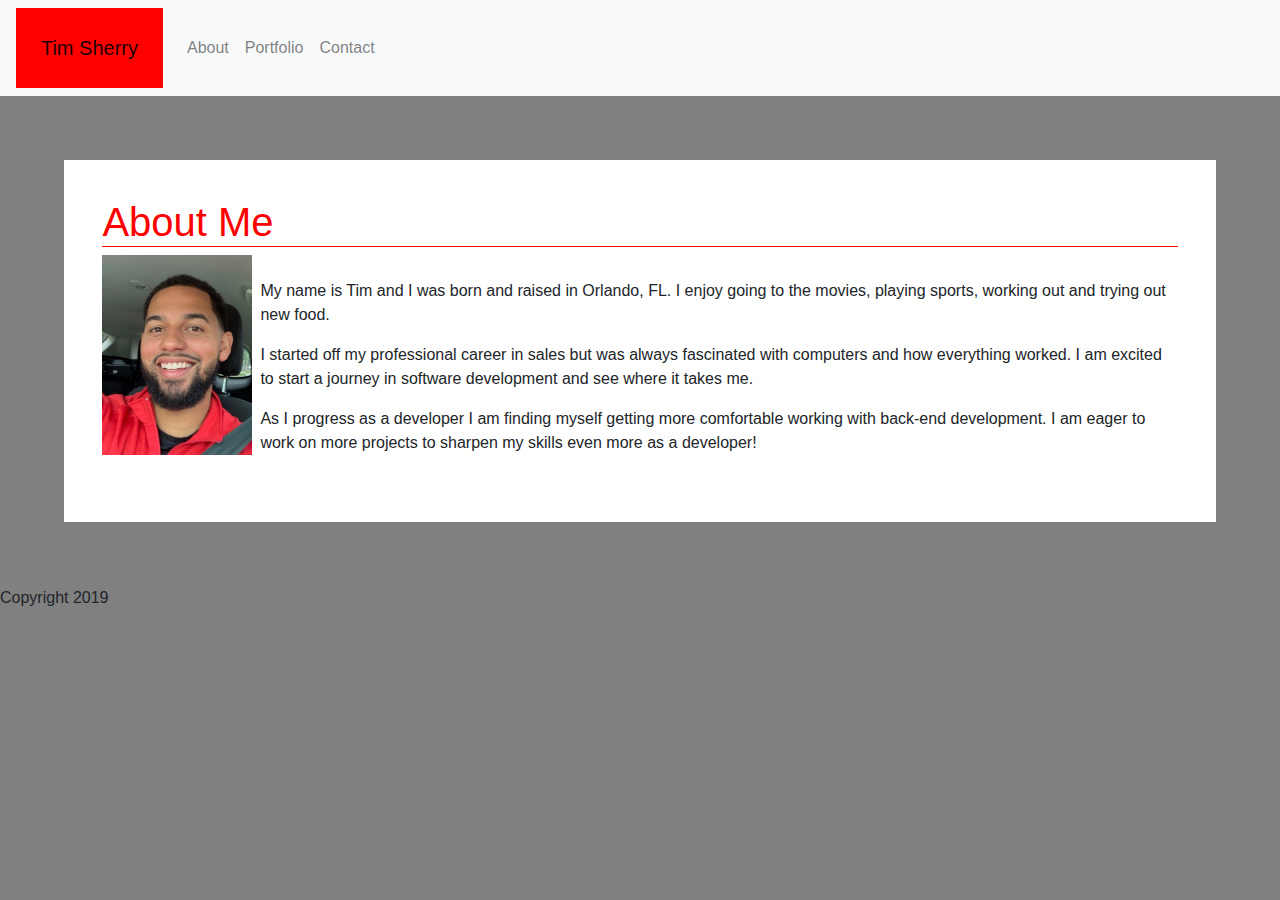
<file: index.html>
<!DOCTYPE html>
<html lang="en">

<head>

  <meta charset="UTF-8">
  <meta name="viewport" content="width=device-width, initial-scale=1.0">
  <meta http-equiv="X-UA-Compatible" content="ie=edge">
  <link rel="stylesheet" href="https://stackpath.bootstrapcdn.com/bootstrap/4.3.1/css/bootstrap.min.css"
    integrity="sha384-ggOyR0iXCbMQv3Xipma34MD+dH/1fQ784/j6cY/iJTQUOhcWr7x9JvoRxT2MZw1T" crossorigin="anonymous">
  <link rel="stylesheet" href="style.css">


  <title>About Me</title>
</head>

<body>

  <!-- Header and Navbar -->

  <nav class="navbar navbar- navbar-expand-lg navbar-light navbar-sticky-top bg-light">
    <a class="navbar-brand bg" href="index.html">Tim Sherry</a>
    <button class="navbar-toggler" type="button" data-toggle="collapse" data-target="#navbarNav"
      aria-controls="navbarNav" aria-expanded="false" aria-label="Toggle navigation">
      <span class="navbar-toggler-icon"></span>
    </button>
    <div class="navbar-right" id="navbarNav">
      <ul class="navbar-nav">
        <li class="nav-item">
          <a class="nav-link" href="index.html">About</a>
        </li>
        <li class="nav-item">
          <a class="nav-link" href="portfolio.html">Portfolio</a>
        </li>
        <li class="nav-item">
          <a class="nav-link" href="contact.html">Contact</a>
        </li>

      </ul>
    </div>
  </nav>
  <!-- About Me-->
  <div class="containerAbout">

    <h1>About Me</h1>
    <img class="selfie" src="images/IMG_0405.jpeg" alt="">
    <br>
    <p>
      My name is Tim and I was born and raised in Orlando, FL. I enjoy going to the movies, playing sports, working out
      and trying out new food.
    </p>
    <p>
      I started off my professional career in sales but was
      always fascinated with computers and how everything worked. I am excited to start a journey in software
      development and see where it takes me.
    </p>
    <p>As I progress as a developer I am finding myself getting more comfortable working with back-end development. I am eager to work on more projects to sharpen my skills even more as a developer!</p>
  </div>

  <footer id="footer">
    <div>
      <p>Copyright 2019</p>
    </div>
  </footer>

</body>

</html>
</file>
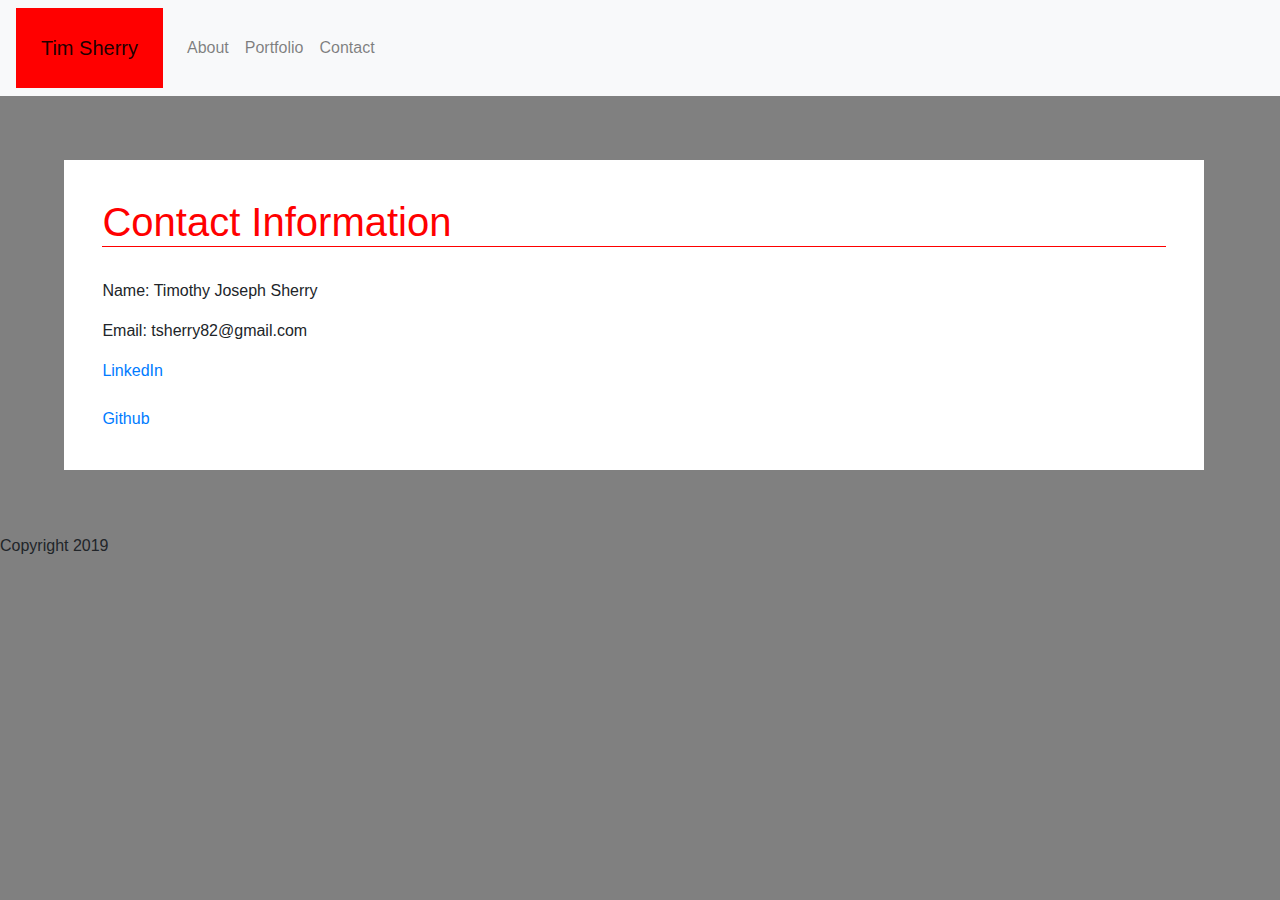
<file: contact.html>
<!DOCTYPE html>
<html lang="en">
<head>

    <meta charset="UTF-8">
    <meta name="viewport" content="width=device-width, initial-scale=1.0">
    <meta http-equiv="X-UA-Compatible" content="ie=edge">
    <link rel="stylesheet" href="https://stackpath.bootstrapcdn.com/bootstrap/4.3.1/css/bootstrap.min.css" integrity="sha384-ggOyR0iXCbMQv3Xipma34MD+dH/1fQ784/j6cY/iJTQUOhcWr7x9JvoRxT2MZw1T" crossorigin="anonymous">
    <link rel="stylesheet" href="style.css">


    <title>Contact</title>
</head>

<body>

    <!-- Header and Navbar -->

    <nav class="navbar navbar- navbar-expand-lg navbar-light navbar-sticky-top bg-light">
            <a class="navbar-brand bg" href="index.html">Tim Sherry</a>
            <button class="navbar-toggler" type="button" data-toggle="collapse" data-target="#navbarNav" aria-controls="navbarNav" aria-expanded="false" aria-label="Toggle navigation">
              <span class="navbar-toggler-icon"></span>
            </button>
            <div class="navbar-right" id="navbarNav">
              <ul class="navbar-nav">
                <li class="nav-item">
                    <a class="nav-link" href="index.html">About</a>
                </li>
                <li class="nav-item">
                  <a class="nav-link" href="portfolio.html">Portfolio</a>
                </li>
                <li class="nav-item">
                  <a class="nav-link" href="contact.html">Contact</a>
                </li>
               
              </ul>
            </div>
          </nav>

    <div class="container">

      <h1>Contact Information</h1>
      <br>
      <p>Name: Timothy Joseph Sherry</p>
      <p>Email: tsherry82@gmail.com</p>
      <a href="https://www.linkedin.com/in/tim-sherry-698949139/">LinkedIn</a>
      <br>
      <br>
      <a href="https://github.com/tsherry82">Github</a>
      <br>    
    </div>

    <footer id="footer">
      <div>
          <p>Copyright 2019</p>
      </div>
  </footer>
    
</body>
</html>
</file>
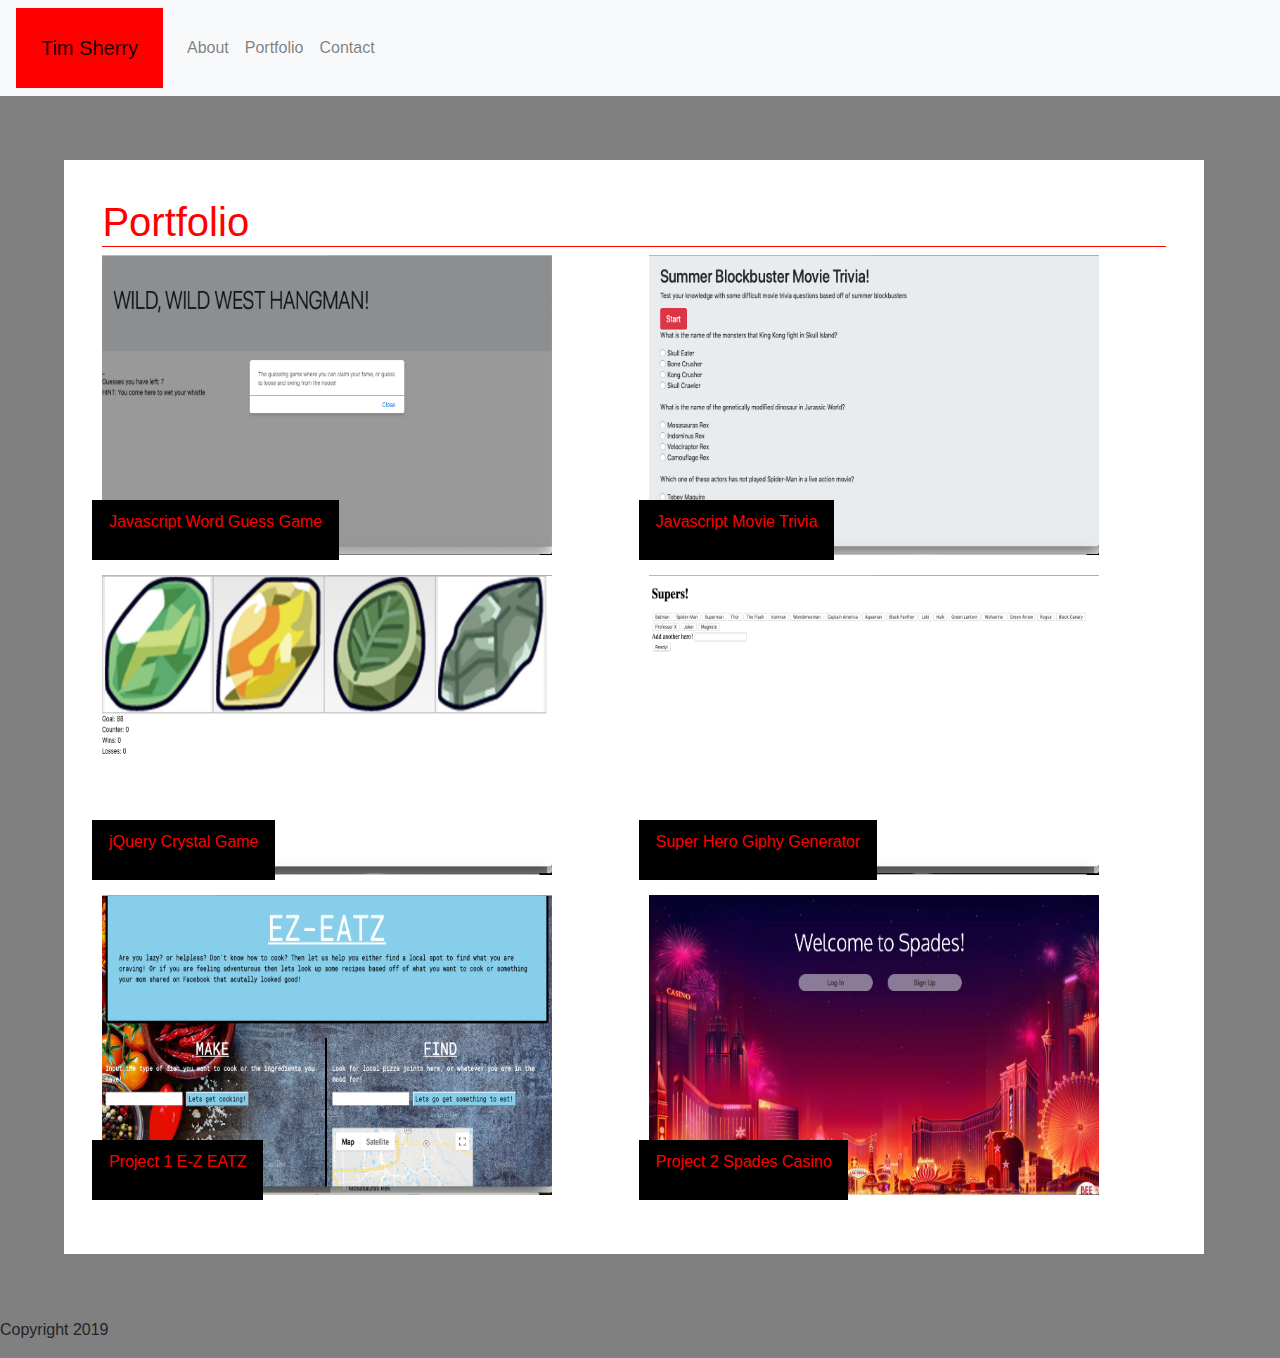
<file: portfolio.html>
<!DOCTYPE html>
<html lang="en">

<head>

    <meta charset="UTF-8">
    <meta name="viewport" content="width=device-width, initial-scale=1.0">
    <meta http-equiv="X-UA-Compatible" content="ie=edge">
    <link rel="stylesheet" href="https://stackpath.bootstrapcdn.com/bootstrap/4.3.1/css/bootstrap.min.css"
        integrity="sha384-ggOyR0iXCbMQv3Xipma34MD+dH/1fQ784/j6cY/iJTQUOhcWr7x9JvoRxT2MZw1T" crossorigin="anonymous">
    <link rel="stylesheet" href="style.css">


    <title>Portfolio</title>
</head>

<body>

    <!-- Header and Navbar -->

    <nav class="navbar navbar- navbar-expand-lg navbar-light bg-light">
        <a class="navbar-brand bg" href="index.html">Tim Sherry</a>
        <button class="navbar-toggler" type="button" data-toggle="collapse" data-target="#navbarNav"
            aria-controls="navbarNav" aria-expanded="false" aria-label="Toggle navigation">
            <span class="navbar-toggler-icon"></span>
        </button>
        <div class="nav" id="navbarNav">
            <ul class="navbar-nav">
                <li class="nav-item">
                    <a class="nav-link" href="index.html">About</a>
                </li>
                <li class="nav-item">
                    <a class="nav-link" href="portfolio.html">Portfolio</a>
                </li>
                <li class="nav-item">
                    <a class="nav-link" href="contact.html">Contact</a>
                </li>

            </ul>
        </div>
    </nav>

    <div class="container wrapper">

        <h1>Portfolio</h1>


        <div class="row">
            <div class="col-lg-6">
                <div class="project1">
                    <a href="https://tsherry82.github.io/Word-Guess-Game/"> <img class="portfolioImage"
                            src="images/Word-Guess-Game Pic.png" alt="Western Hangman Javascript Game"></a>
                </div>
                <div class="banner">
                    <p>Javascript Word Guess Game</p>
                </div>
            </div>

            <div class="col-lg-6">
                <a href="https://tsherry82.github.io/Trivia/"> <img class="portfolioImage" src="images/Movie Trivia.png"
                        alt=""></a>
                <div class="banner">
                    <p>Javascript Movie Trivia</p>
                </div>
            </div>
        </div>


        <div class="row">
            <div class="col-lg-6">
                <a href="https://tsherry82.github.io/Unit-4-Game/"> <img class="portfolioImage"
                        src="images/J Query Crystal Game.png" alt=""></a>
                <div class="banner">
                    <p>jQuery Crystal Game</p>
                </div>
            </div>

            <div class="col-lg-6">
                <a href="https://tsherry82.github.io/Giphy/"> <img class="portfolioImage" src="images/Gify J Query.png"
                        alt=""></a>
                <div class="banner">
                    <p>Super Hero Giphy Generator</p>
                </div>
            </div>
        </div>

        <div class="row">
            <div class="col-lg-6">
                <a href="https://tsherry82.github.io/ProjectOne/">
                    <img class="portfolioImage" src="images/Project 1 EZ Eatz.png" alt=""></a>
                <div class="banner">
                    <p>Project 1 E-Z EATZ</p>
                </div>
            </div>

            <div class="col-lg-6">
                <a href="https://aqueous-reaches-91017.herokuapp.com/">
                    <img class="portfolioImage" src="images/Spades Virtual Casino.png" alt=""></a>
                <div class="banner">
                    <p>Project 2 Spades Casino</p>
                </div>
            </div>
        </div>


    </div>


    <footer id="footer">
        <div>
            <p>Copyright 2019</p>
        </div>
    </footer>


</body>

</html>
</file>
<file: style.css>
body {
    background-color: grey;
}

.container {
    margin: 5% 5%;
    background-color: white;
    padding: 3%;
}

.containerAbout {
    margin: 5% 5%;
    background-color: white;
    padding: 3%;
    padding-bottom: 4%;
}
.navbar-brand {
    background-color: red;

}
.navbar-nav {
    float: right;
}
.bg {
    color: black;
    padding: 2%;
}
h1 {
    margin-bottom: 8px;
    color: red;
    border-bottom: red solid 1px;

}

.selfie {
    height: 200px;
    width: 150px;
    float: left;
    margin-right: 8px;
}
.portfolioImage {
    height: 300px;
    width: 450px;
    position: relative;
    margin-bottom: 20px;
}
.banner {
    clear: both;
    position: absolute;
    bottom: 15px;
    left: 0px;
    color: red;
    background-color: black;
    padding: 10px 16.5px;
    margin-left: 5px;
}
@media screen and (max-width: 768px) {
    .portfolio {
    height: 200px;
    width: 150px;
    position: relative;
    margin-bottom: 20px;
    }
}
@media screen and (max-width: 640px) {
    .portfolio {
        height: 200px;
        width: 200px;
        position: relative;

    }
    .selfie { 
        margin: auto 30%;
        margin-bottom: 8px;
        height: 400px;
        width: 300px;
    }
    .container {
        clear: both;
        text-align: center;
    }
    .banner {
        clear: both;
        position: absolute;
        bottom: 15px;
        left: 75px;
        color: white;
        background-color: lightgray;
        padding: 10px 16.5px;
        margin-left: 5px;
        text-align: center;
    }
}
</file>
